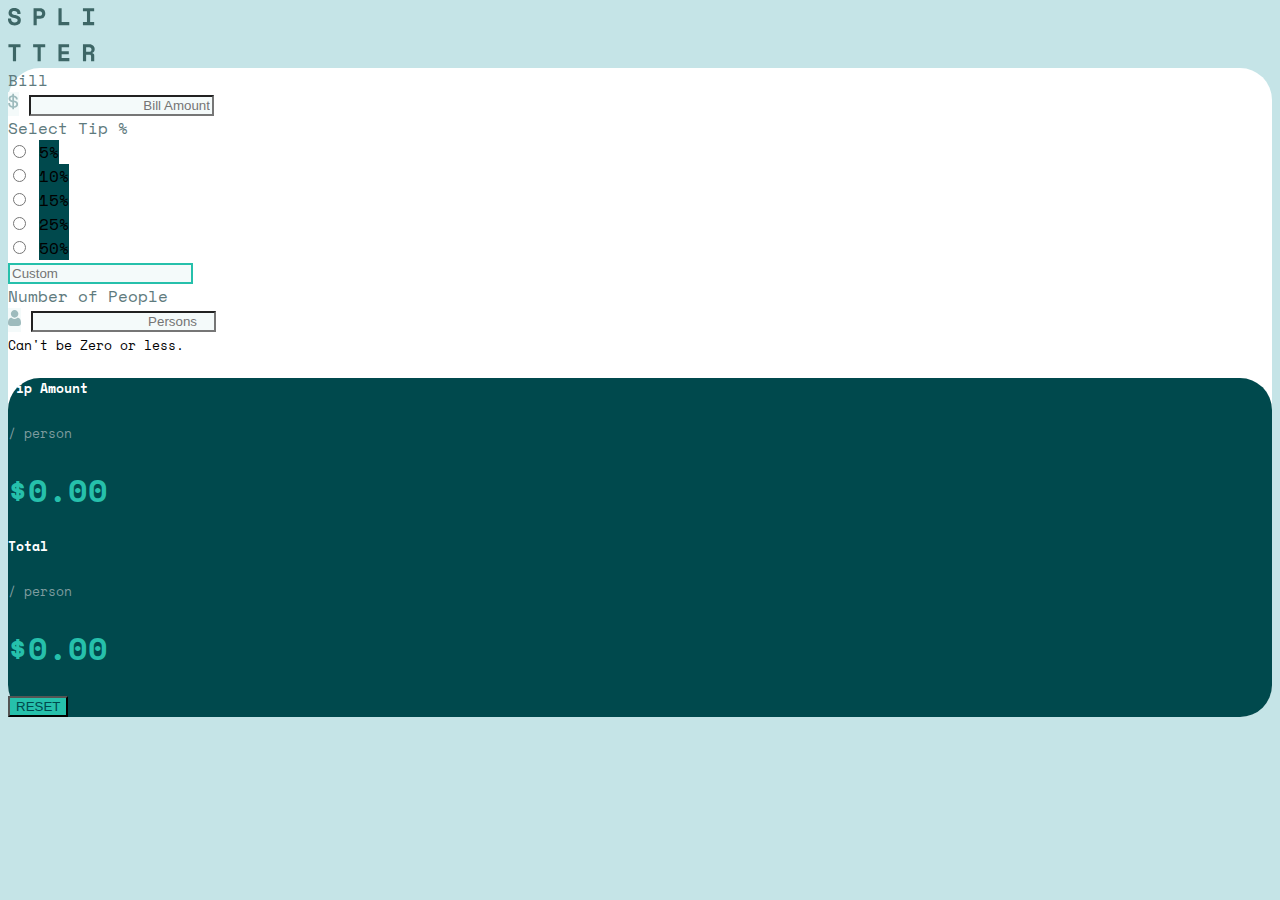
<file: index.html>
<!DOCTYPE html>
<html lang="en">

<head>
  <meta charset="UTF-8" />
  <meta name="viewport" content="width=device-width, initial-scale=1.0" />
  <!-- displays site properly based on user's device -->

  <link rel="icon" type="image/png" sizes="32x32" href="./images/favicon-32x32.png" />
  <link href="https://cdn.jsdelivr.net/npm/bootstrap@5.0.2/dist/css/bootstrap.min.css" rel="stylesheet"
    integrity="sha384-EVSTQN3/azprG1Anm3QDgpJLIm9Nao0Yz1ztcQTwFspd3yD65VohhpuuCOmLASjC" crossorigin="anonymous" />
    <script src="https://cdn.jsdelivr.net/npm/bootstrap@5.0.2/dist/js/bootstrap.bundle.min.js"
    integrity="sha384-MrcW6ZMFYlzcLA8Nl+NtUVF0sA7MsXsP1UyJoMp4YLEuNSfAP+JcXn/tWtIaxVXM"
    crossorigin="anonymous"></script>

  <title>Tip calculator app</title>
  <link rel="stylesheet" href="style.css" />
  <link rel="preconnect" href="https://fonts.googleapis.com" />
  <link rel="preconnect" href="https://fonts.gstatic.com" crossorigin />
  <link href="https://fonts.googleapis.com/css2?family=Space+Mono:wght@700&display=swap" rel="stylesheet" />
  <script src="./main.js" defer></script>

</head>

<body class="bg__CGray3">

  <div class="container-sm">
    <div class="my-5 text-center">
      <img class="w-25" src="./images/logo.svg" alt="Logo Calc">
    </div>
  </div>


  <main class="container-sm bg__White borde p-4">
    <div class="row">
      <div class="col-md-6">
        <form>
          <label class="form-label color__CGray1" for="billMount">Bill</label>
          <div class="input-group">
            <span class="input-group-text border-0 bg__CGray4 pt-2 color__CGray2"> <img src="./images/icon-dollar.svg" alt="dollar" /></span>
            <input class="form-control border-0 bg__CGray4 input__text__right color__CDark fs-5" type="text" name="billMount"
            id="billMount" placeholder="Bill Amount" autocomplete="off"/>
          </div>    
    
          <label class="mt-3 color__CGray1" for="tip">Select Tip %</label>
          <div class="row">
            <div class="col-6 col-md-4 py-2">
              <input class="btn-check" type="radio" name="tip" id="tip5" value=".05" />
              <label class="btn btn-secondary w-100 bg__CDark border tip__radio" for="tip5"> 5% </label>
            </div>
            <div class="col-6 col-md-4 py-2">
              <input class="btn-check" type="radio" name="tip" id="tip10" value=".10" />
              <label class="btn btn-secondary w-100 bg__CDark border tip__radio" for="tip10"> 10% </label>
            </div>
            <div class="col-6 col-md-4 py-2">
              <input class="btn-check" type="radio" name="tip" id="tip15" value=".15" />
              <label class="btn btn-secondary w-100 bg__CDark border tip__radio" for="tip15"> 15% </label>
            </div>
            <div class="col-6 col-md-4 py-2">
              <input class="btn-check" type="radio" name="tip" id="tip25" value=".25" />
              <label class="btn btn-secondary w-100 bg__CDark border tip__radio" for="tip25"> 25% </label>
            </div>
            <div class="col-6 col-md-4 py-2">
              <input class="btn-check" type="radio" name="tip" id="tip50" value=".50" />
              <label class="btn btn-secondary w-100 bg__CDark border tip__radio" for="tip50"> 50% </label>
            </div>
            <div class="col-6 col-md-4 py-2">
              <input type="text" class="btn btn-outline-primary w-100 bg__CGray4 border-0 tip__radio custom__tip" name="customTip" id="customTip"
                placeholder="Custom" autocomplete="off" />
            </div>
    
    
          </div>
    
          <label class="form-label mt-3 color__CGray1" for="pax">Number of People</label>
          <div class="input-group position-relative">
            <span class="input-group-text border-0 bg__CGray4 pt-2 color__CGray2"> <img src="./images/icon-person.svg" alt="person" /></span>
          <input class="form-control border-0 bg__CGray4 input__text__right color__CDark fs-5" type="number" name="pax" id="pax"
            placeholder="Persons" autocomplete="off"/>
            <div id="invalidPax" class="invalid-feedback text-end position-absolute top-0 end-0">
              <small>Can't be Zero or less.</small>
            </div>
    
          </div>
    
          
        </form>
  
      </div>
      
  
      <div class="container bg__CDark borde p-4 mt-3 mt-md-0 col-md-5">
        
          <div class="row">
            <div class="col">
              <h5 class="color__White">Tip Amount</h5>
              <small class="color__CGray2">/ person</small>
            </div>
            <div class="col">
              <h1 class="color__CStrong text-end" id="tipAmount">$0.00</h1>
            </div>
          </div>
    
          <div class="row my-4">
            <div class="col">
              <h5 class="color__White">Total</h5>
              <small class="color__CGray2">/ person</small>
            </div>
            <div class="col">
              <h1 class="color__CStrong text-end" id="totalPerson">$0.00</h1>
            </div>
          </div>

          <button type="button" id="reset" class="btn btn-secondary bg__CStrong color__CDark w-100 border-0 reset__btn mt-md-5">RESET</button>
          

        
  
      </div>
  
    </div>
  

    </main>
    




  
</body>

</html>
</file>
<file: style.css>
:root{
    --CStrong : hsl(172, 67%, 45%);
    --CDark : hsl(183, 100%, 15%);
    --CGray1:hsl(186, 14%, 43%);
    --CGray2:hsl(184, 14%, 56%);
    --CGray3:hsl(185, 41%, 84%);
    --CGray4:hsl(189, 41%, 97%);
    --White:hsl(0,0%,100%);
}


/*----------------------------CUSTOM COLORS-----------------*/

.bg__White{
    background-color: var(--White);
}
.bg__CDark{
    background-color: var(--CDark);
}
.bg__CStrong{
    background-color: var(--CStrong);
}

.bg__CGray1{
    background-color: var(--CGray1);
}
.bg__CGray2{
    background-color: var(--CGray2);
}
.bg__CGray3{
    background-color: var(--CGray3);
}
.bg__CGray4{
    background-color: var(--CGray4);
}

.color__White{
    color: var(--White);
}
.color__CDark{
    color: var(--CDark);
}
.color__CStrong{
    color: var(--CStrong);
}
.color__CGray1{
    color: var(--CGray1);
}
.color__CGray2{
    color: var(--CGray2);
}
.color__CGray3{
    color: var(--CGray3);
}
.color__CGray4{
    color: var(--CGray4);
}

body{
    font-family: 'Space Mono', monospace;
    
}

.borde{
    border-radius: 2rem !important;
}
.btn-check:checked+.btn-secondary{
    background-color: var(--CStrong);
    color: var(--CDark);
}
.input__text__right::placeholder{
    text-align: right;
}
.input__text__right{
    text-align: right;
}
#invalidPax{
    top: -34px !important;
}
.tip__radio:hover{
    background-color: var(--CStrong);
    color: var(--CDark);
}
.custom__tip{
    border: 2px solid var(--CStrong) !important;
    color: var(--CDark);
}
.reset__btn:hover{
    background-color: var(--CGray3);
    color: var(--CDark);
}
main{
    max-width: 1440px;
    min-width: 375px;
}
</file>
